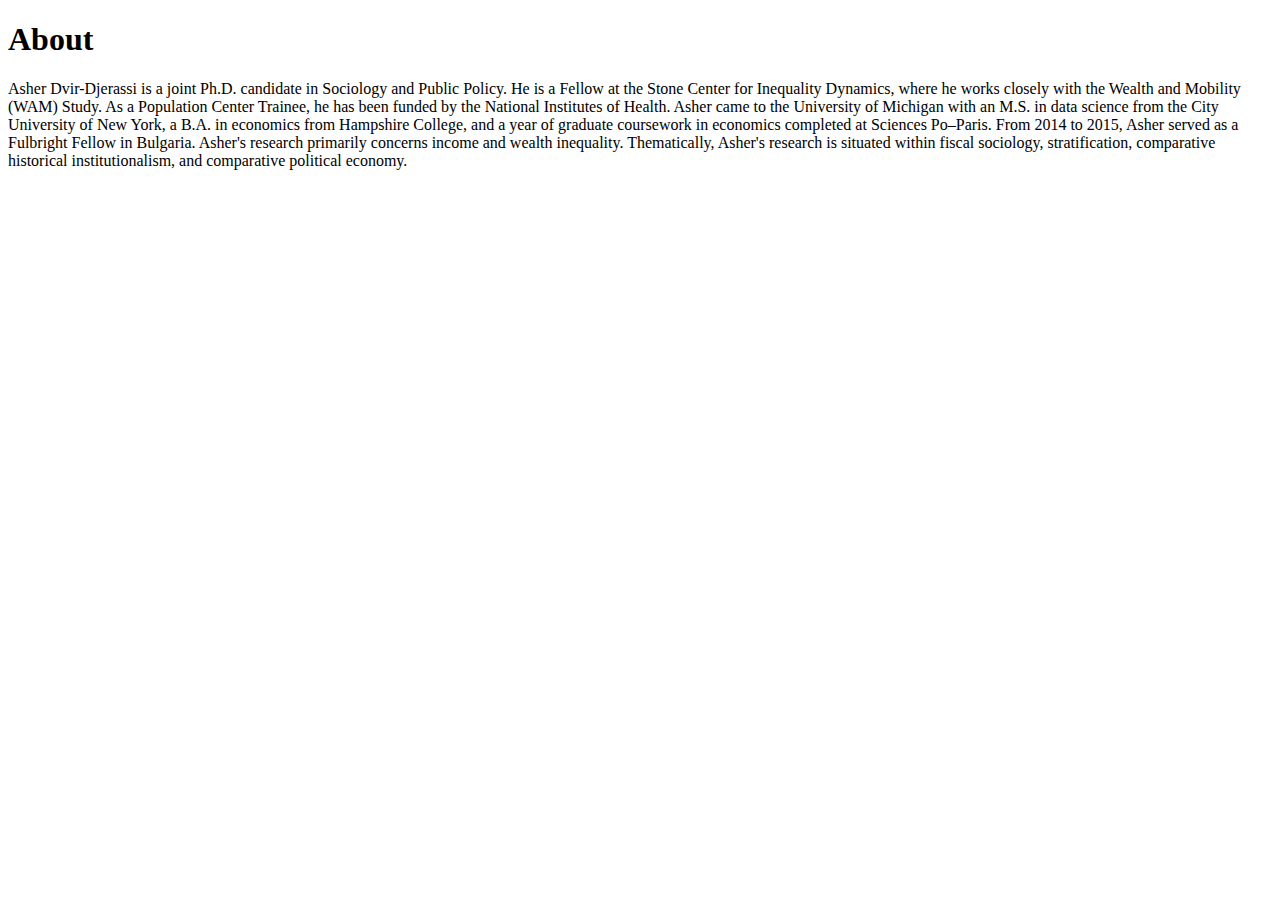
<file: about.html>
<!DOCTYPE html>
<html lang="en">
<head>
  <meta charset="UTF-8">
  <meta name="viewport" content="width=device-width, initial-scale=1.0">
  <title>About</title>
</head>
<body>
  <h1>About</h1>
  <p>Asher Dvir-Djerassi is a joint Ph.D. candidate in Sociology and Public Policy.  He is a Fellow at the Stone Center for Inequality Dynamics, where he works closely with the Wealth and Mobility (WAM) Study. As a Population Center Trainee, he has been funded by the National Institutes of Health. Asher came to the University of Michigan with an M.S. in data science from the City University of New York, a B.A. in economics from Hampshire College, and a year of graduate coursework in economics completed at Sciences Po–Paris. From 2014 to 2015, Asher served as a Fulbright Fellow in Bulgaria. Asher's research primarily concerns income and wealth inequality. Thematically, Asher's research is situated within fiscal sociology, stratification, comparative historical institutionalism, and comparative political economy.</p>
</body>
</html>
</file>
